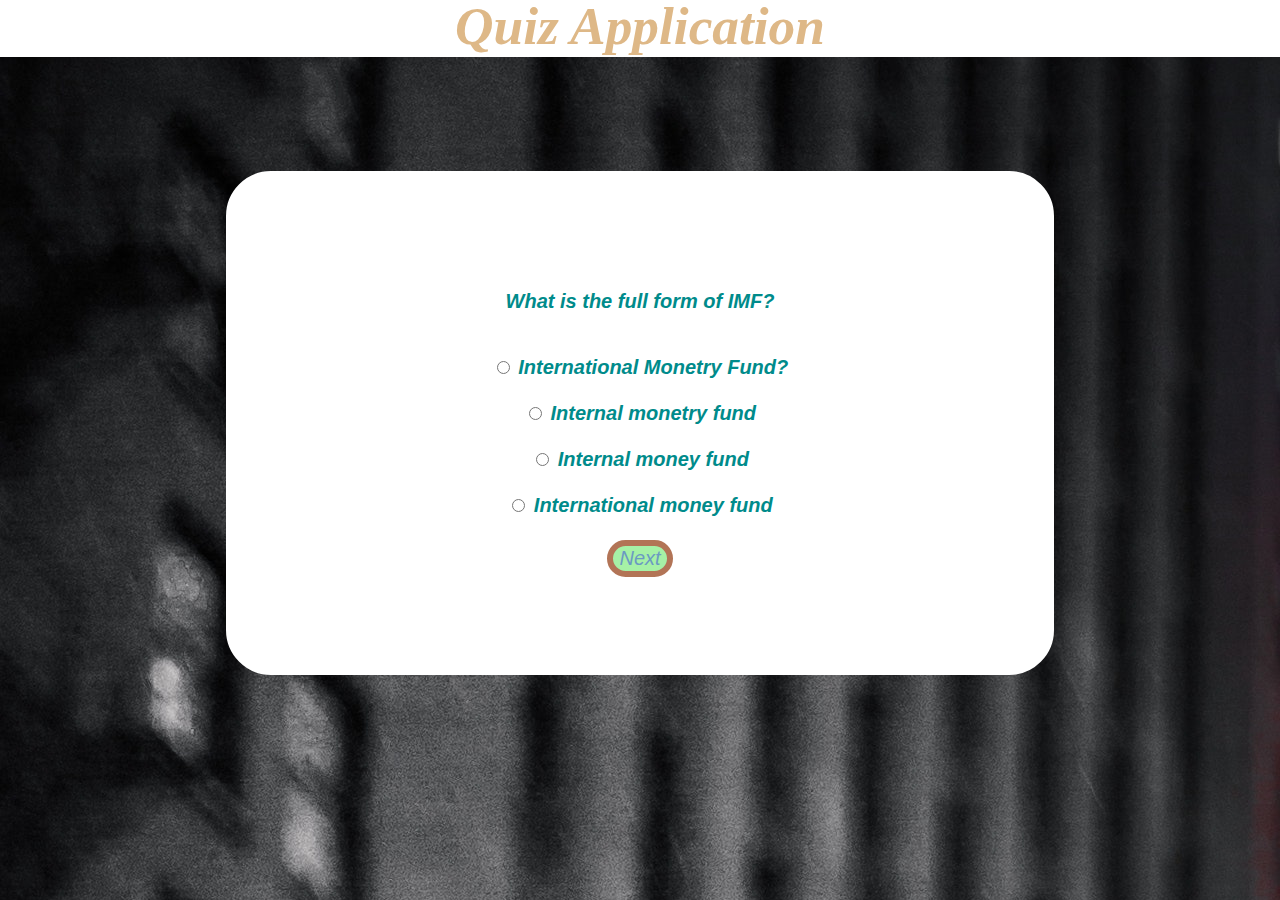
<file: Quiz Application with authentication/index.html>
<!DOCTYPE html>
<html lang="en">
  <head>
    <meta charset="UTF-8" />
    <meta http-equiv="X-UA-Compatible" content="IE=edge" />
    <meta name="viewport" content="width=device-width, initial-scale=1.0" />
    <title>Quiz Application</title>
    <link rel="stylesheet" href="style.css">
  </head>
  <body>
    
    <h1 id="h1">Quiz Application</h1>
    <div class="main">
        
      <div class="questions-div">
        <p id="question">type question here</p><br>
        <input type="radio" name="answer" id="ans1" class="ans" />

        <label for="ans1" id="option1">option1</label><br><br>

        <input type="radio" name="answer" id="ans2" class="ans" />

        <label for="ans2" id="option2">option2</label><br><br>

        <input type="radio" name="answer" id="ans3" class="ans" />

        <label for="ans3" id="option3">option3</label><br><br>

        <input type="radio" name="answer" id="ans4" class="ans" />

        <label for="ans4" id="option4">option4</label> <br /><br>
        <button id="submit">Next</button>
      </div>
    </div>
    <div class="scores"></div>
    <div class="again"></div>
    
  </body>
  <script src="app.js"></script>
</html>
</file>
<file: Quiz Application with authentication/style.css>
body {
    background-image: url("./pexels-misael-garcia-1707820.jpg");
    
     

    
 }
 .main {
    text-align: center;
    border: 8pt solid white;
    width: 50%;
    margin: 10% auto;
    padding: 7%;
    font-size: 15pt;
    border-radius: 45px;
    font-family: 'Lucida Sans', 'Lucida Sans Regular', 'Lucida Grande', 'Lucida Sans Unicode', Geneva, Verdana, sans-serif;
    font-weight: bolder;
    color: darkcyan;
    background-color: white;
    background-position: center;
    background-image: img src="https://previews.123rf.com/images/maxborovkov/maxborovkov1808/maxborovkov180800230/106891951-quiz-time-sign-with-colorful-paper-confetti-vector-background-.jpg" alt="Quiz" width="55%"
    ;
    font-style: italic;
    
 }


 #h1{
    color: burlywood;
    background-color: white;
    text-align: center;
    margin: -1%;
    font-style: italic;
    font-size: 40pt;

 }
 
 #submit{
    border-radius: 40px;
    border: 6px solid sienna;
    font-size: 15pt;
    background-color: lightgreen;
    font-style: italic;
    color: steelblue;
    opacity: 0.8;
   }
.checked {
   
   margin-top: 15%;
   
}
.scores {
   text-align: center;
   font-size: 25pt;
   color: white;
   font-style: italic;
   

}
.again {
   text-align: center;
   font-size: 20pt;
   border-radius: 45px;
   

}
</file>
